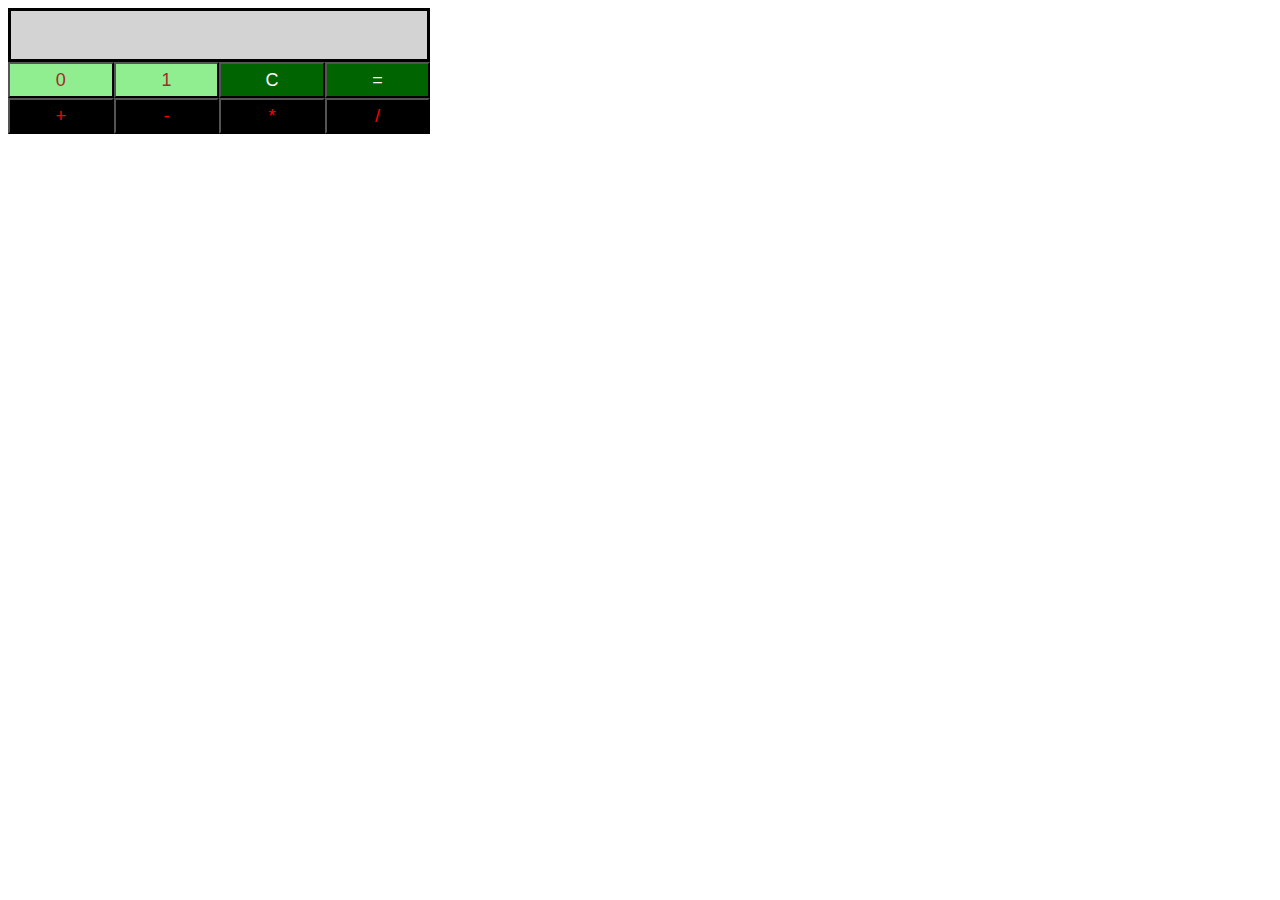
<file: src/10_Days_Of_JS/binaryCalculator/index.html>
<!DOCTYPE html>
<html lang="en">
<head>
    <meta charset="UTF-8">
    <meta http-equiv="X-UA-Compatible" content="IE=edge">
    <meta name="viewport" content="width=device-width, initial-scale=1.0">
    <title>Document</title>
    <link rel="stylesheet" href="./css/binaryCalculator.css">
</head>
<body>
    <div id="res">

    </div>

    <div id="btns">
        <button id="btn0" class="btn">0</button>
        <button id="btn1" class="btn">1</button>
        <button id="btnClr" class="btn">C</button>
        <button id="btnEql" class="btn">=</button>
        <button id="btnSum" class="btn">+</button>
        <button id="btnSub" class="btn">-</button>
        <button id="btnMul" class="btn">*</button>
        <button id="btnDiv" class="btn">/</button>
    </div>

    <script src="./js/binaryCalculator.js"></script>
</body>
</html>
</file>
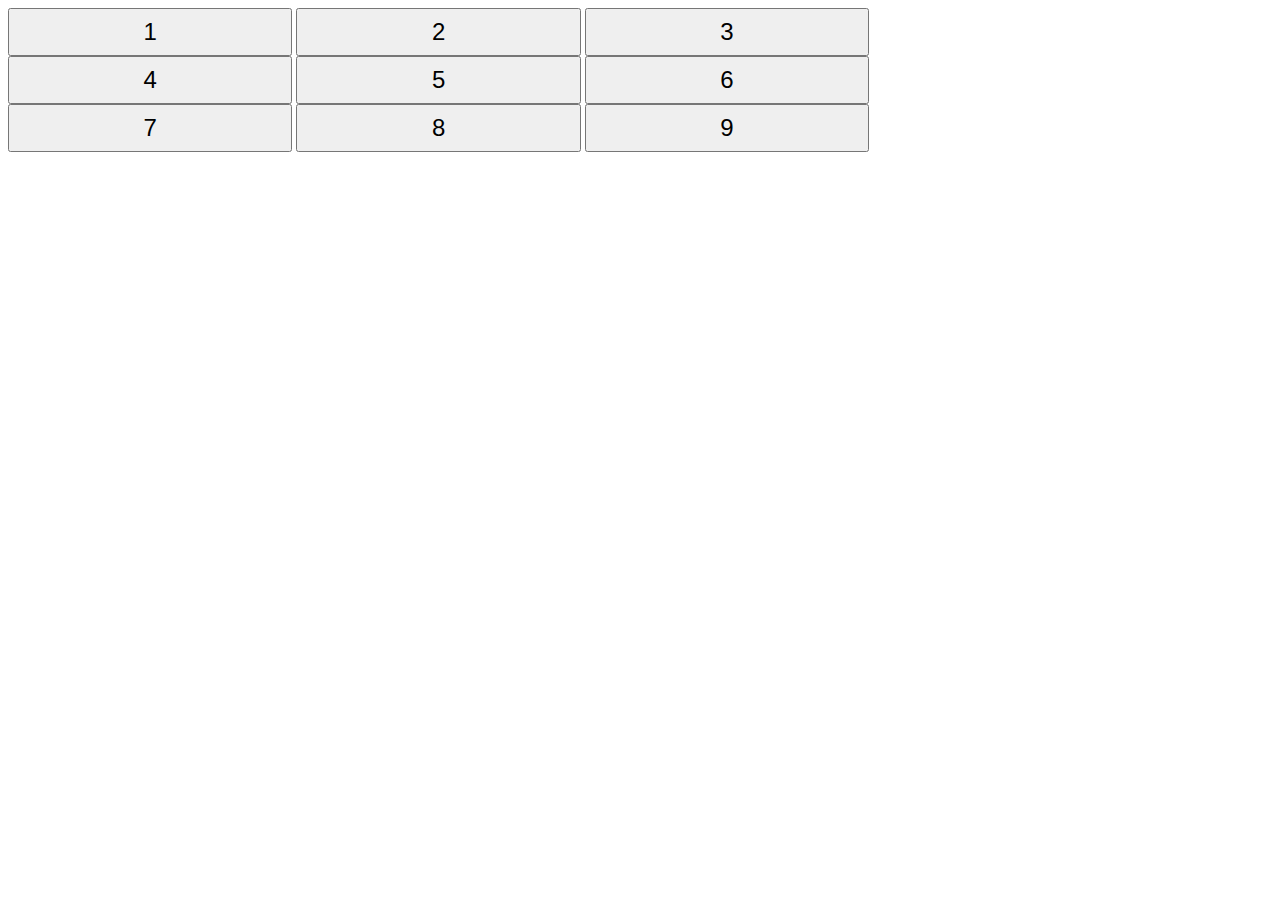
<file: src/10_Days_Of_JS/buttonsContainer/index.html>
<!DOCTYPE html>
<html lang="en">
<head>
    <meta charset="UTF-8">
    <meta http-equiv="X-UA-Compatible" content="IE=edge">
    <meta name="viewport" content="width=device-width, initial-scale=1.0">
    <link rel="stylesheet" href="./css/buttonsGrid.css">
    <title>Document</title>
</head>
<body>
    <div id="btns">
        <button id="btn1" class="btn">1</button>
        <button id="btn2" class="btn">2</button>
        <button id="btn3" class="btn">3</button>
        <button id="btn4" class="btn">4</button>
        <button id="btn5" class="btn ar">5</button>
        <button id="btn6" class="btn">6</button>
        <button id="btn7" class="btn">7</button>
        <button id="btn8" class="btn">8</button>
        <button id="btn9" class="btn">9</button>
    </div>
    
 <script src="./js/buttonsGrid.js"></script>   
</body>
</html>
</file>
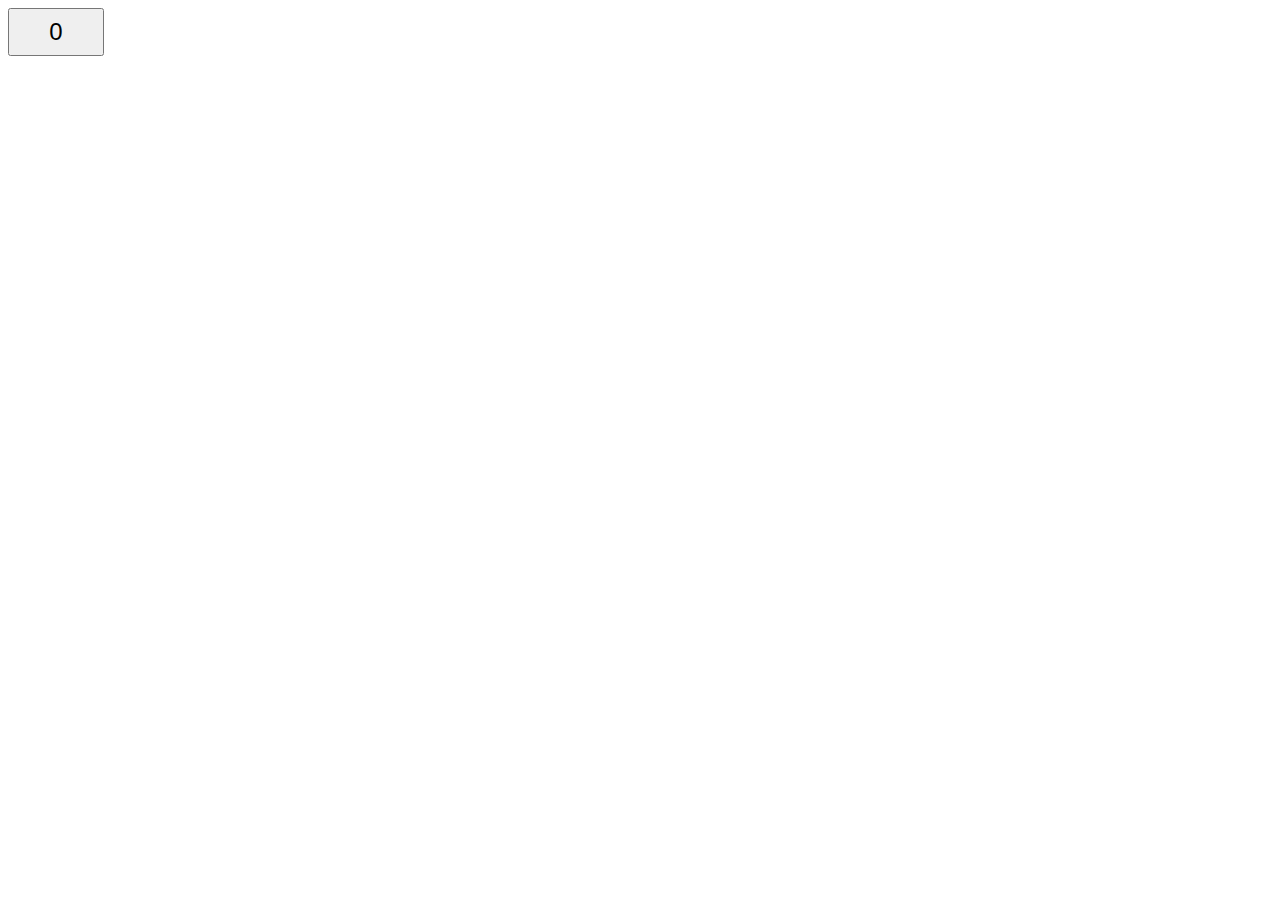
<file: src/10_Days_Of_JS/createButton/index.html>
<!DOCTYPE html>
<html lang="en">
<head>
    <meta charset="UTF-8">
    <meta http-equiv="X-UA-Compatible" content="IE=edge">
    <meta name="viewport" content="width=device-width, initial-scale=1.0">
    <title>Document</title>
    <link rel="stylesheet" href="./css/button.css">
</head>
<body>
    <button id="btn">0</button>
    <script src="./js/button.js"></script>
</body>
</html>
</file>
<file: src/10_Days_Of_JS/binaryCalculator/css/binaryCalculator.css>
body{
    width: 33%;
}
#res{
    background-color: lightgray;
    border: solid;
    height: 48px;
    font-size: 20px;
}
#btn0,#btn1{
    background-color: lightgreen;
    color:brown;
}
#btnClr,#btnEql{
    background-color: darkgreen;
    color:white;
}
#btnSub,#btnSum,#btnMul,#btnDiv{
    background-color: black;
    color:red;
}
.btn{
    width:25%;
    height: 36px;
    font-size: 18px;
    margin: 0px;
    float: left;
}
</file>
<file: src/10_Days_Of_JS/buttonsContainer/css/buttonsGrid.css>
#btns{
    width: 75%;
}
.btn{
    width: 30%;
    height: 48px;
    font-size: 24px;
}
</file>
<file: src/10_Days_Of_JS/createButton/css/button.css>
#btn{
    width: 96px;
    height: 48px;
    font-size: 24px;
}
</file>
